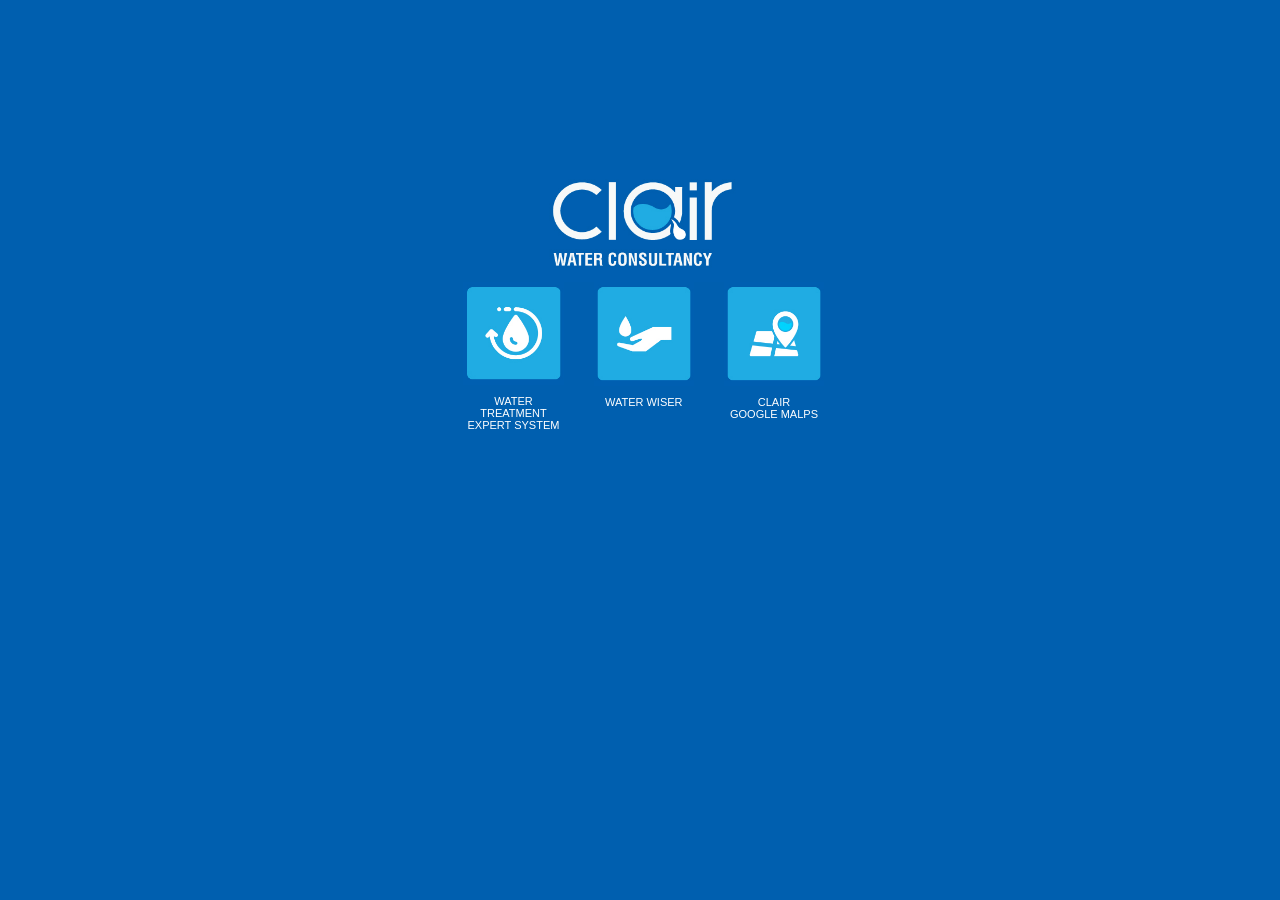
<file: index.html>
<!DOCTYPE html>
<html class="full" lang="en">
<!-- Make sure the <html> tag is set to the .full CSS class. Change the background image in the full.css file. -->

<head>

    <meta charset="utf-8">
    <meta http-equiv="X-UA-Compatible" content="IE=edge">
    <meta name="viewport" content="width=device-width, initial-scale=1">
    <meta name="description" content="">
    <meta name="author" content="">

    <title>Full - Start Bootstrap Template</title>

    <!-- Bootstrap Core CSS -->
    <link href="css/bootstrap.min.css" rel="stylesheet">

    <!-- Custom CSS -->
    <link href="css/full.css" rel="stylesheet">

   

</head>

<body>

<div class="col-sm-12">
</br></br></br></br></br></br>
<div class="col-sm-4"></div>
    <div class="col-lg-4 col-md-8 col-xs-6">
                <img class="img-responsive center-block"  img src="images/logo.png" alt="Chania" width="200" height="100">
               </div>
			</div>
			<div class="container">
			 <div class="row col-sm-offset-4">
			<div class="col-lg-2 col-md-4 col-xs-6 thumb">
                <a class="" href="#">
                    <img class="img-responsive" img src="images/btn1.png" alt="Chania" width="150" height="150" >
                </a>
				<h4 style="text-align:center;color:#fff;font-size:11px;">WATER TREATMENT </br>EXPERT SYSTEM</h4>
            </div>
			 <div class="col-lg-2 col-md-4 col-xs-6 thumb">
                <a class="" href="waterwiser_home.html">
                    <img class="img-responsive" img src="images/btn2.png" alt="Chania" width="150" height="150" >
                </a>
				<h4 style="text-align:center;color:#fff;font-size:11px;">WATER WISER</h4>
            </div>
			<div class="col-lg-2 col-md-4 col-xs-6 thumb">
                <a class="" href="#">
                    <img class="img-responsive" img src="images/btn3.png" alt="Chania" width="150" height="150" >
                </a>
				 <h4 style="text-align:center;color:#fff;font-size:11px;">CLAIR</br>GOOGLE MALPS</h4>
            </div>
			 </div>			 
			 </div>
			
			
			
			
			
			
			</div>
					

    

    <!-- jQuery -->
    <script src="js/jquery.js"></script>

    <!-- Bootstrap Core JavaScript -->
    <script src="js/bootstrap.min.js"></script>

</body>

</html>
</file>
<file: css/full.css>
body {
    margin-top: 50px; /* Required margin for .navbar-fixed-top. Remove if using .navbar-static-top. Change if height of navigation changes. */
}

/* Header Image Background - Change the URL below to your image path (example: ../images/background.jpg) */

.full {
    background:#005FAF;
    -webkit-background-size: cover;
    -moz-background-size: cover;
    background-size: cover;
    -o-background-size: cover;
}
.container{
padding: 10px; 5px; 0px; 5px;
}
.panel.panel-primary{
	background-color:#25AAE2;
	height:200px;
}
</file>
